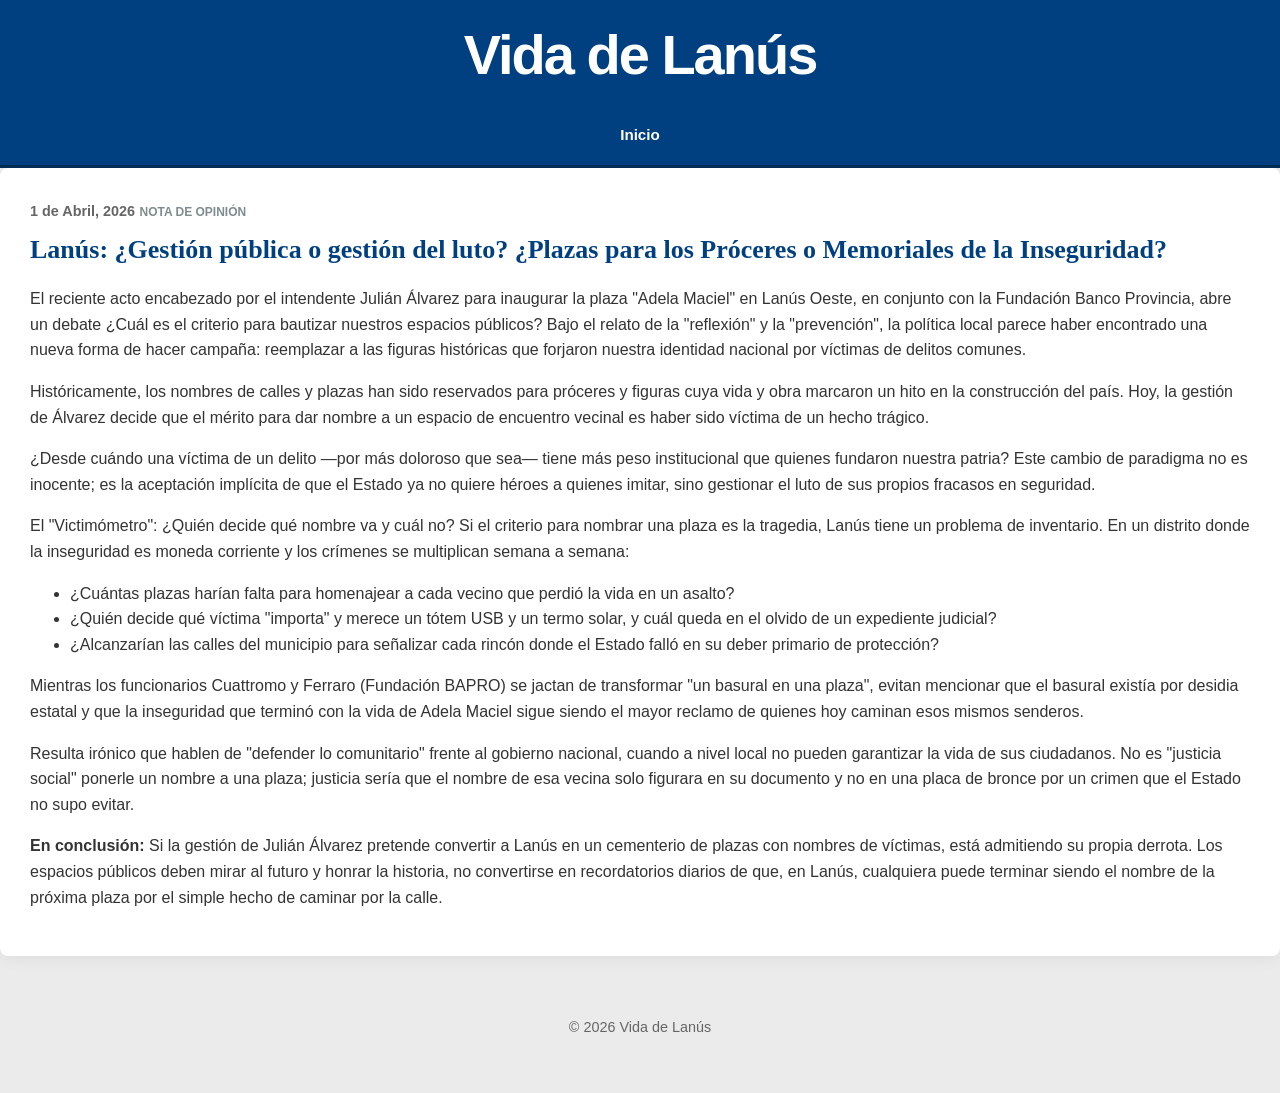
<file: destacadas/gestiondelluto.html>
<!DOCTYPE html>
<html lang="es">
<head>
    <meta charset="UTF-8">
    <meta name="viewport" content="width=device-width, initial-scale=1.0">
    <title>¿Memoriales de la Inseguridad? | Vida de Lanús</title>
    
    <link rel="stylesheet" href="../../../estilo.css">
</head>
<body>

<header>
        <h1>Vida de Lanús</h1>
<nav>
            <a href="/">Inicio</a>
        </nav>
</header>



<article class="noticia" id="opinion-plazas-memoriales-inseguridad">
    <span class="fecha">1 de Abril, 2026</span>
    <span class="categoria" style="color: #7f8c8d; font-weight: bold; font-family: Arial; text-transform: uppercase; font-size: 12px;">NOTA DE OPINIÓN</span>
    
    <h2 style="font-family: 'Georgia', serif; font-size: 26px; line-height: 1.2; margin-top: 10px;">Lanús: ¿Gestión pública o gestión del luto? ¿Plazas para los Próceres o Memoriales de la Inseguridad?</h2>

<p>El reciente acto encabezado por el intendente Julián Álvarez para inaugurar la plaza "Adela Maciel" en Lanús Oeste, en conjunto con la Fundación Banco Provincia, abre un debate ¿Cuál es el criterio para bautizar nuestros espacios públicos? Bajo el relato de la "reflexión" y la "prevención", la política local parece haber encontrado una nueva forma de hacer campaña: reemplazar a las figuras históricas que forjaron nuestra identidad nacional por víctimas de delitos comunes.</p>

<p>Históricamente, los nombres de calles y plazas han sido reservados para próceres y figuras cuya vida y obra marcaron un hito en la construcción del país. Hoy, la gestión de Álvarez decide que el mérito para dar nombre a un espacio de encuentro vecinal es haber sido víctima de un hecho trágico.</p>

<p>¿Desde cuándo una víctima de un delito —por más doloroso que sea— tiene más peso institucional que quienes fundaron nuestra patria? Este cambio de paradigma no es inocente; es la aceptación implícita de que el Estado ya no quiere héroes a quienes imitar, sino gestionar el luto de sus propios fracasos en seguridad.</p>

<p>El "Victimómetro": ¿Quién decide qué nombre va y cuál no? Si el criterio para nombrar una plaza es la tragedia, Lanús tiene un problema de inventario. En un distrito donde la inseguridad es moneda corriente y los crímenes se multiplican semana a semana:</p>

<ul>
    <li>¿Cuántas plazas harían falta para homenajear a cada vecino que perdió la vida en un asalto?</li>
    <li>¿Quién decide qué víctima "importa" y merece un tótem USB y un termo solar, y cuál queda en el olvido de un expediente judicial?</li>
    <li>¿Alcanzarían las calles del municipio para señalizar cada rincón donde el Estado falló en su deber primario de protección?</li>
</ul>

<p>Mientras los funcionarios Cuattromo y Ferraro (Fundación BAPRO) se jactan de transformar "un basural en una plaza", evitan mencionar que el basural existía por desidia estatal y que la inseguridad que terminó con la vida de Adela Maciel sigue siendo el mayor reclamo de quienes hoy caminan esos mismos senderos.</p>

<p>Resulta irónico que hablen de "defender lo comunitario" frente al gobierno nacional, cuando a nivel local no pueden garantizar la vida de sus ciudadanos. No es "justicia social" ponerle un nombre a una plaza; justicia sería que el nombre de esa vecina solo figurara en su documento y no en una placa de bronce por un crimen que el Estado no supo evitar.</p>

<p><strong>En conclusión:</strong> Si la gestión de Julián Álvarez pretende convertir a Lanús en un cementerio de plazas con nombres de víctimas, está admitiendo su propia derrota. Los espacios públicos deben mirar al futuro y honrar la historia, no convertirse en recordatorios diarios de que, en Lanús, cualquiera puede terminar siendo el nombre de la próxima plaza por el simple hecho de caminar por la calle.</p>

</article>

<footer>
        <p>&copy; 2026 Vida de Lanús</p>
    </footer>

</body>
</html>
</file>
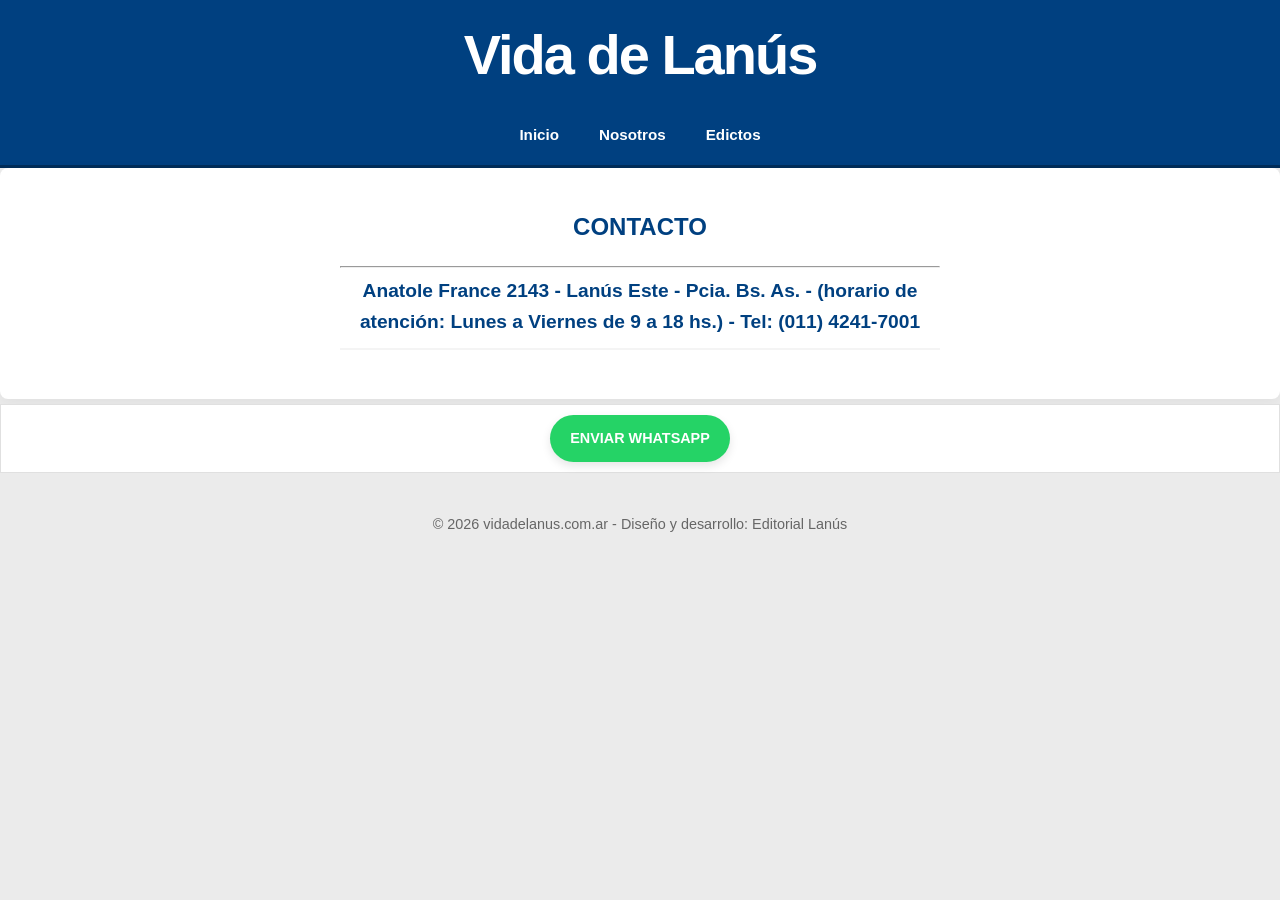
<file: secciones/contacto.html>
<!DOCTYPE html>
<html lang="es">
<head>
    <meta charset="UTF-8">
    <meta name="viewport" content="width=device-width, initial-scale=1.0">
    <title>Vida de Lanús - Noticias Locales</title>
    <link rel="stylesheet" href="estilo.css">
    <link rel="icon" href="favicon.png" type="image/png">
</head>
<body>

    <header>
        <h1>Vida de Lanús</h1>
        <nav>
            <a href="/">Inicio</a>
            <a href="/secciones/nosotros.html">Nosotros</a>
            <a href="/secciones/edictos.html">Edictos</a>
        </nav>
    </header>

    <article class="noticia">
    <div class="seccion-centrada">
        <h2>CONTACTO</h2>
                
        <hr>

        <div class="widget">
            <h3 style="text-align: center;">Anatole France 2143 - Lanús Este - Pcia. Bs. As. - (horario de atención: Lunes a Viernes de 9 a 18 hs.) - Tel: (011) 4241-7001</h3>
            <ul>
                
    </div>
</article>

    <div class="widget" style="text-align: center; background-color: #fff; border: 1px solid #e0e0e0; padding: 10px 35px;">
          
    <a href="https://wa.me/5491132715447?text=Hola%20Vida%20de%20Lanús..." 
       target="_blank" 
       class="btn-whatsapp">
       ENVIAR WHATSAPP
    </a>
</div>


    <footer>
        &copy; 2026 vidadelanus.com.ar - Diseño y desarrollo: Editorial Lanús
    </footer>

</body>
</html>
</file>
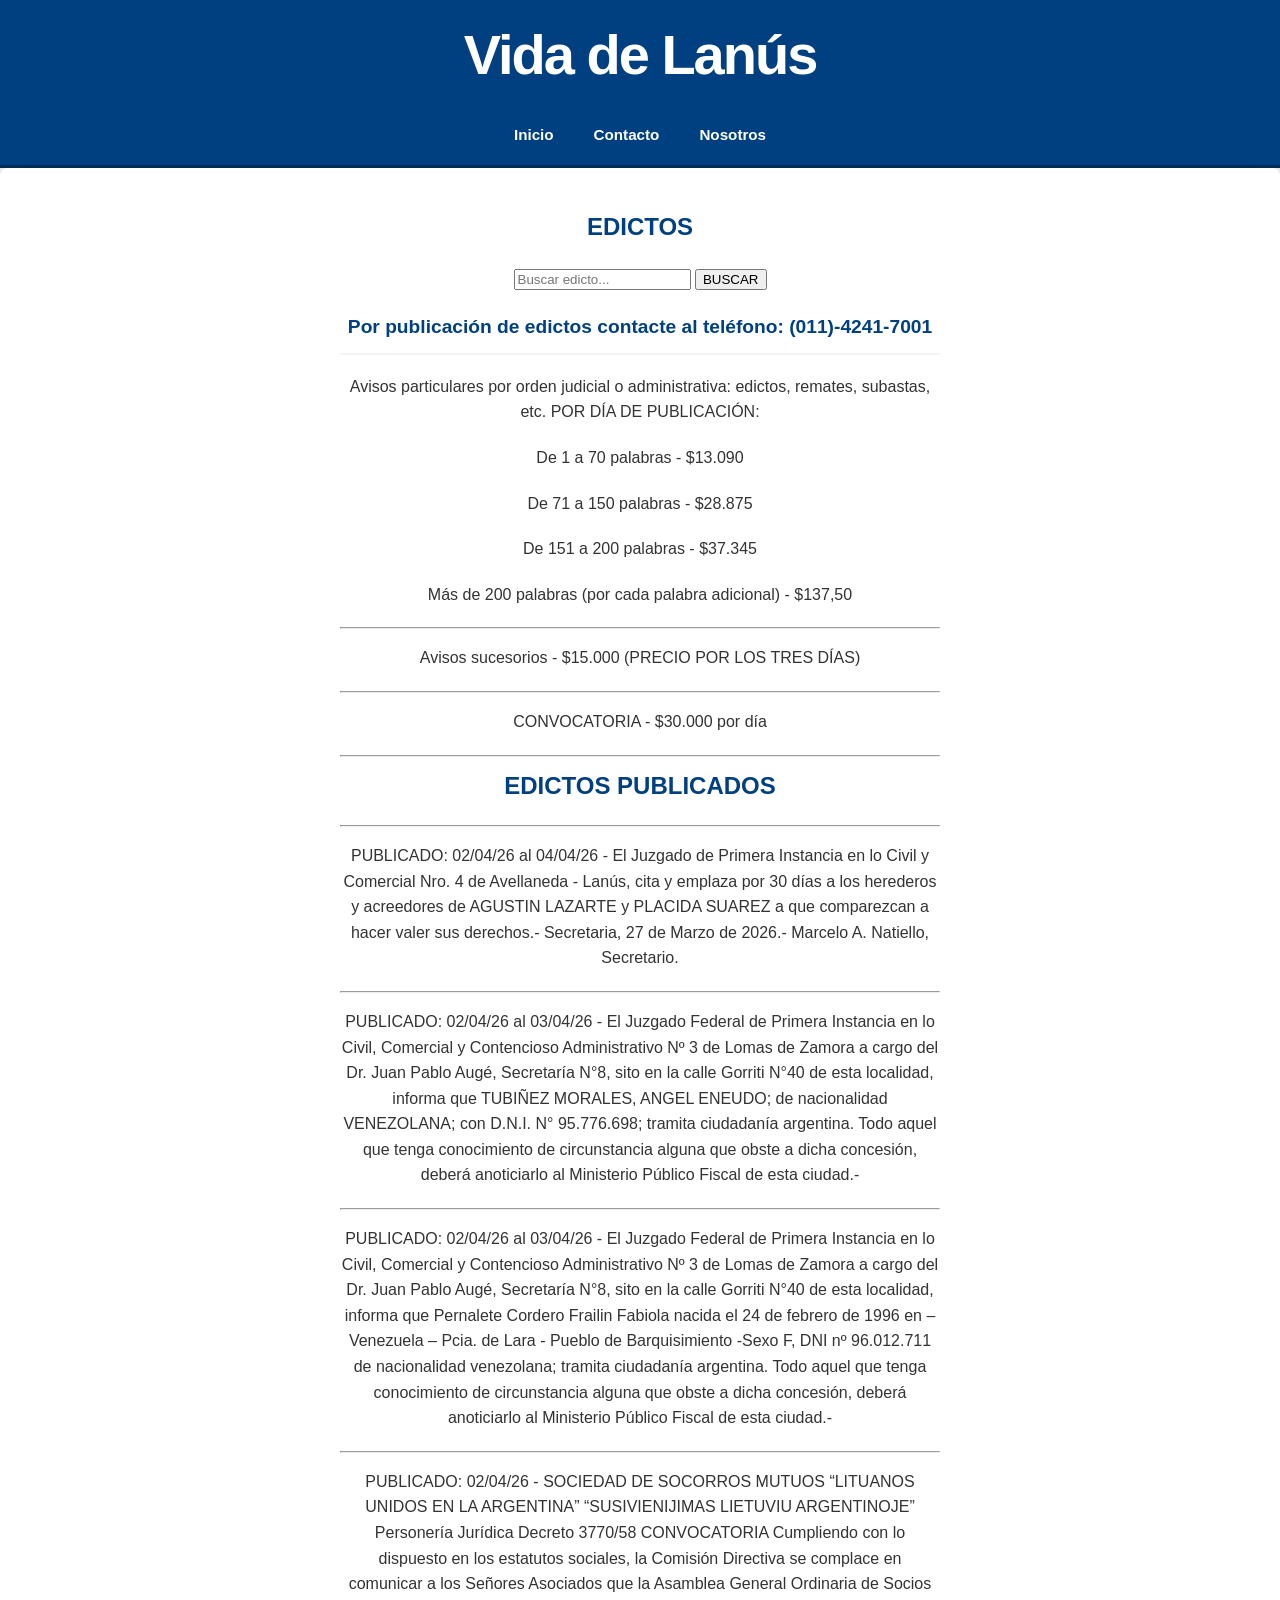
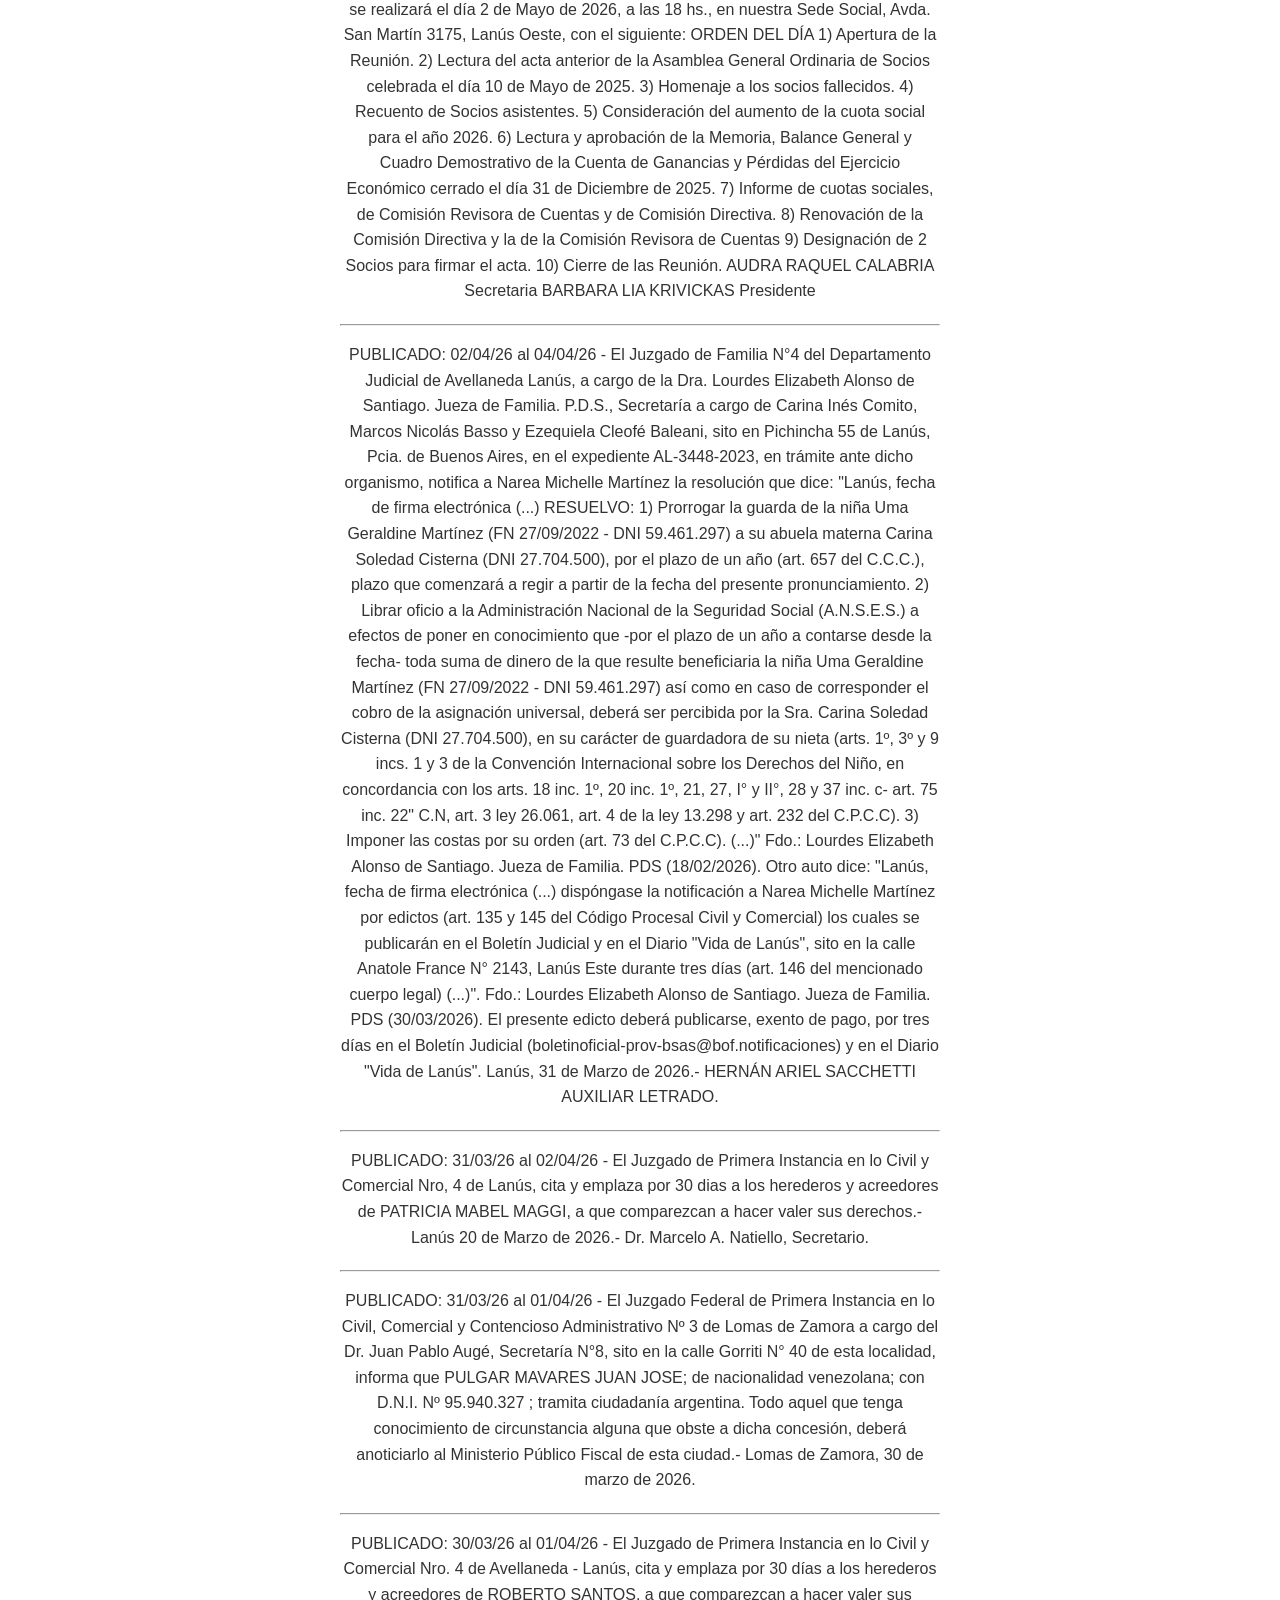
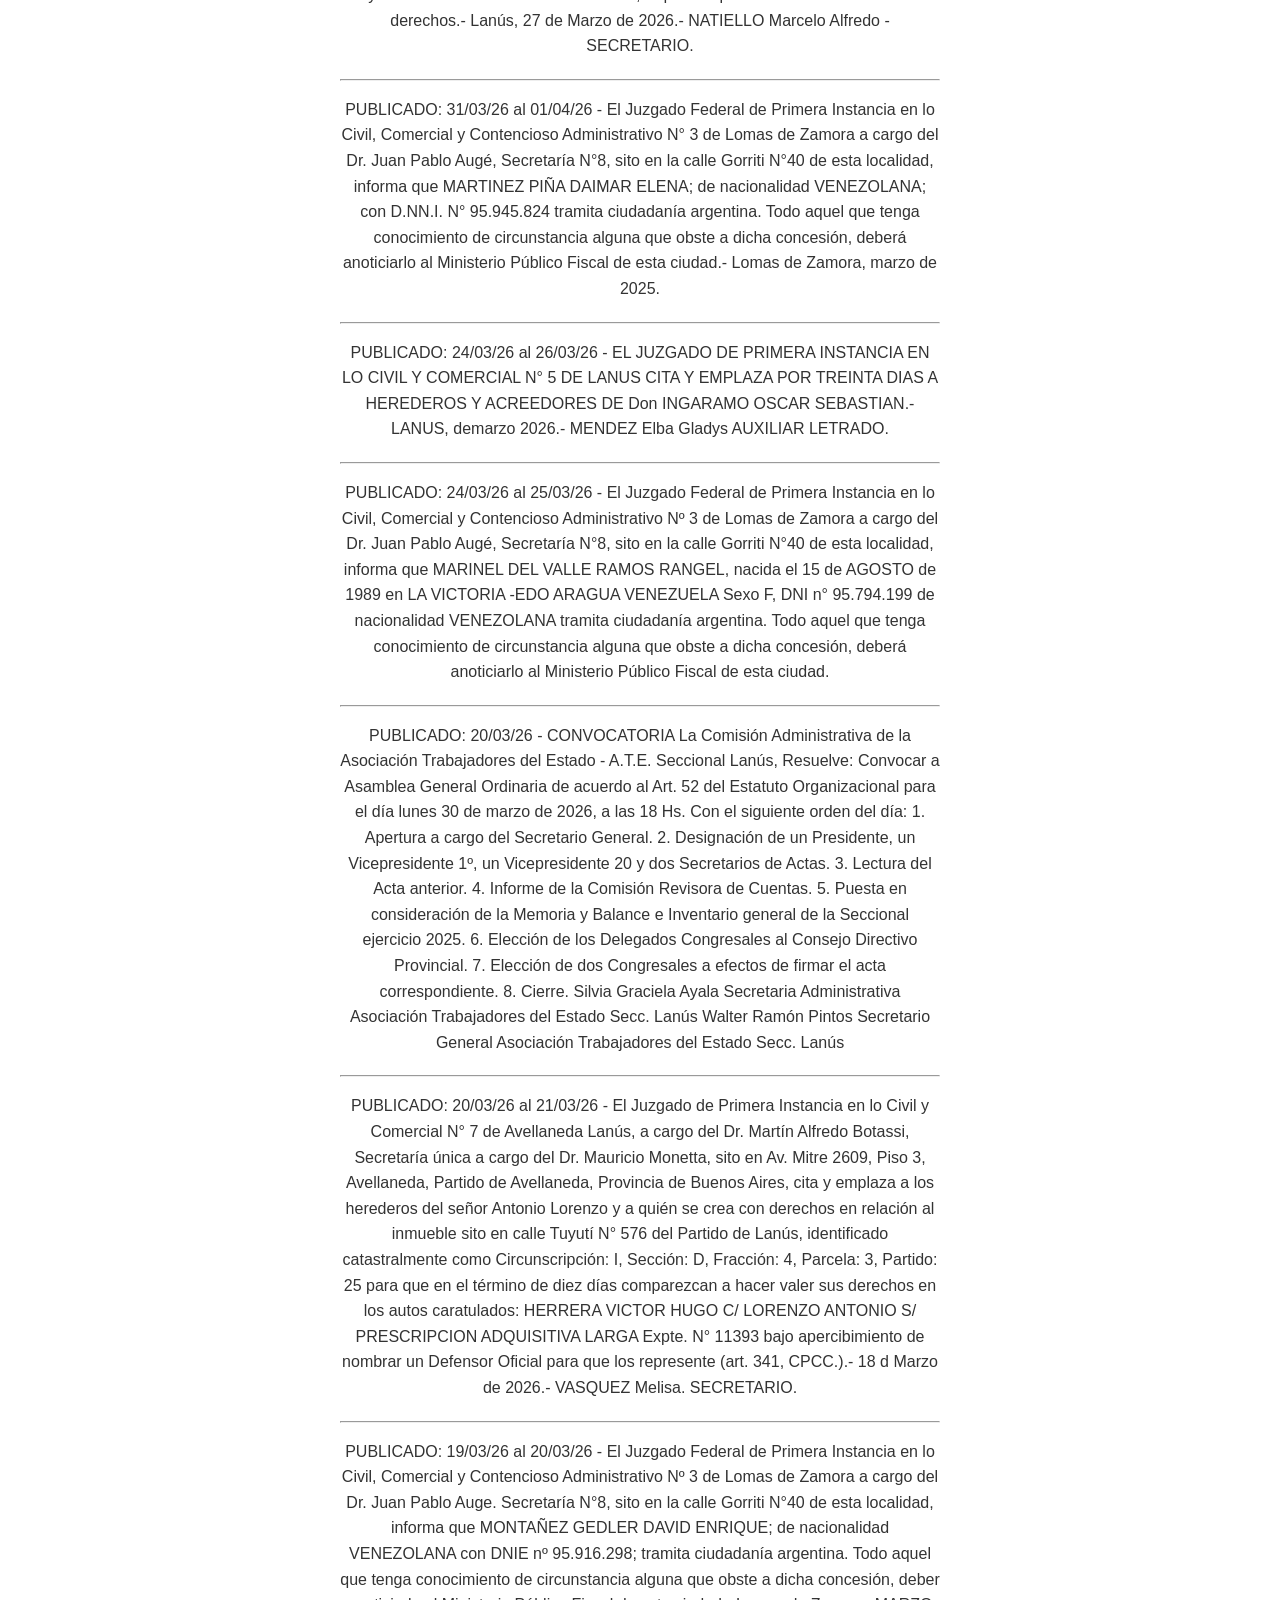
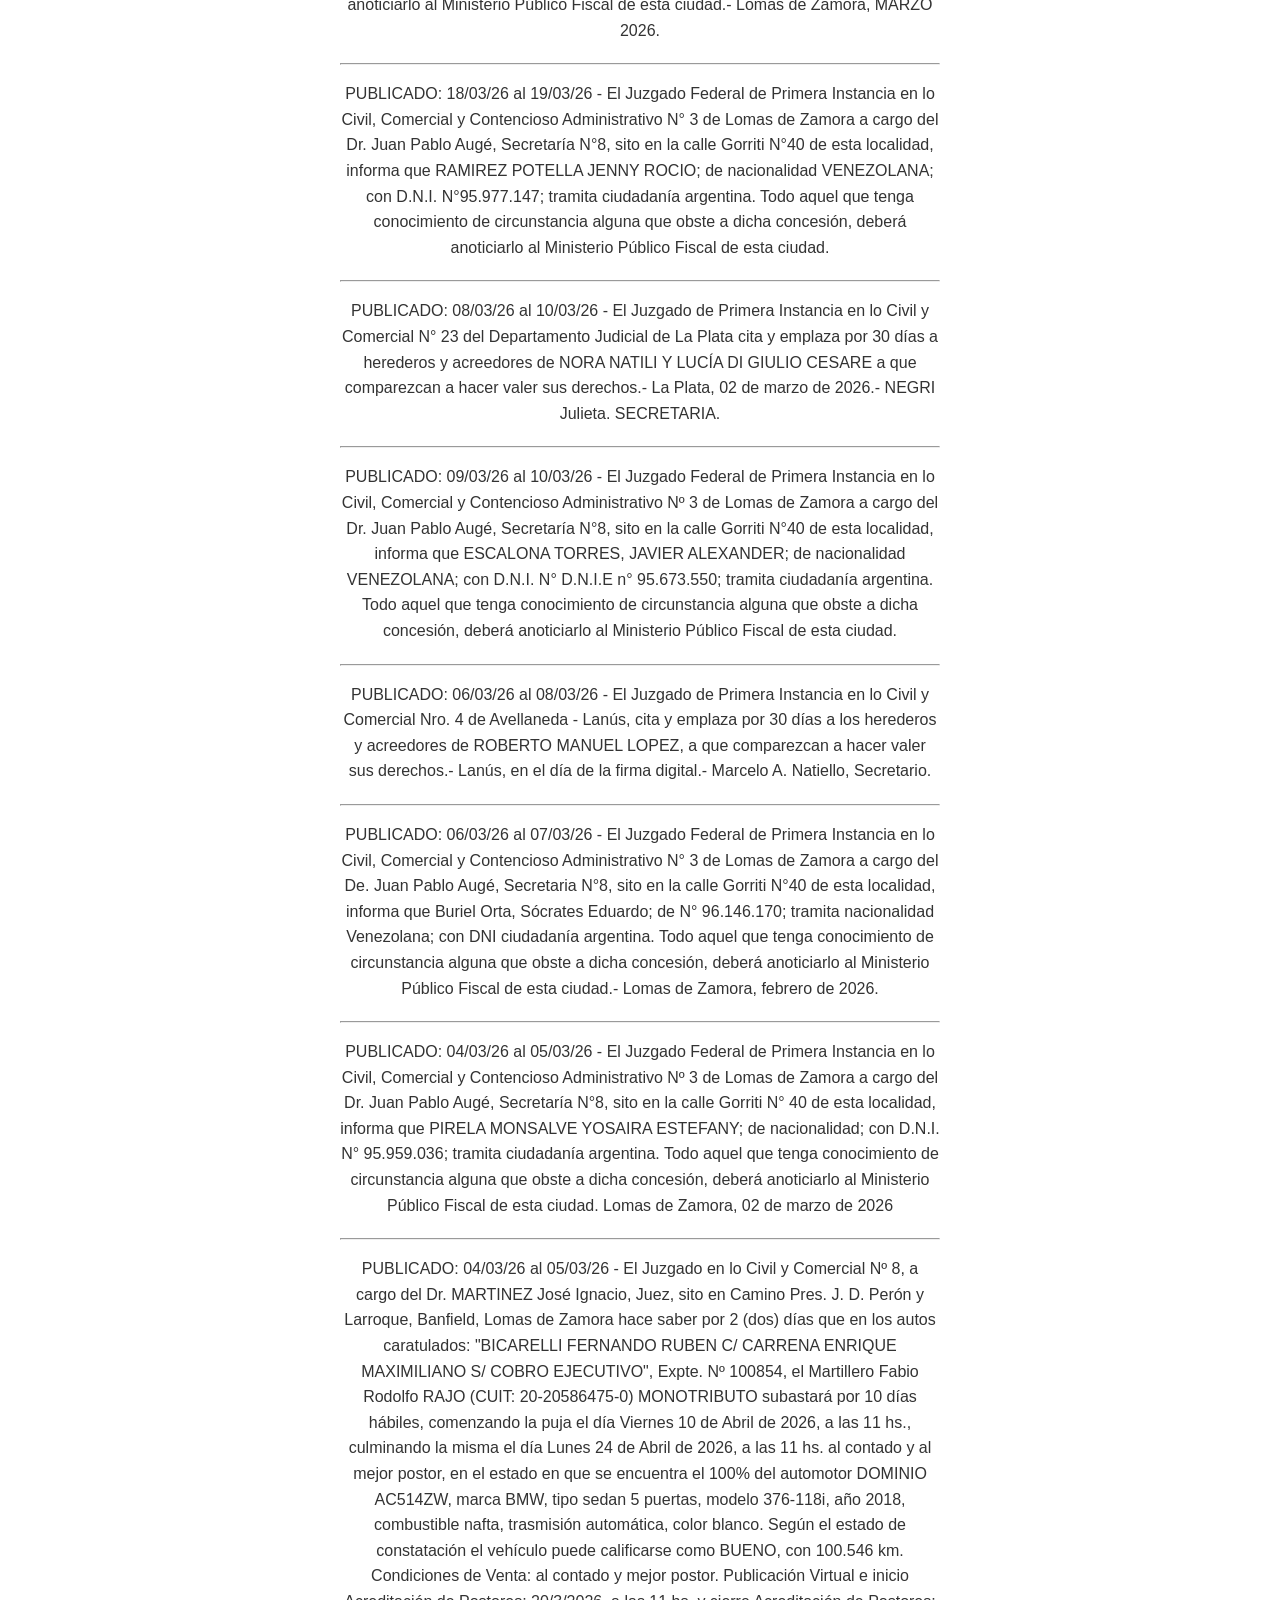
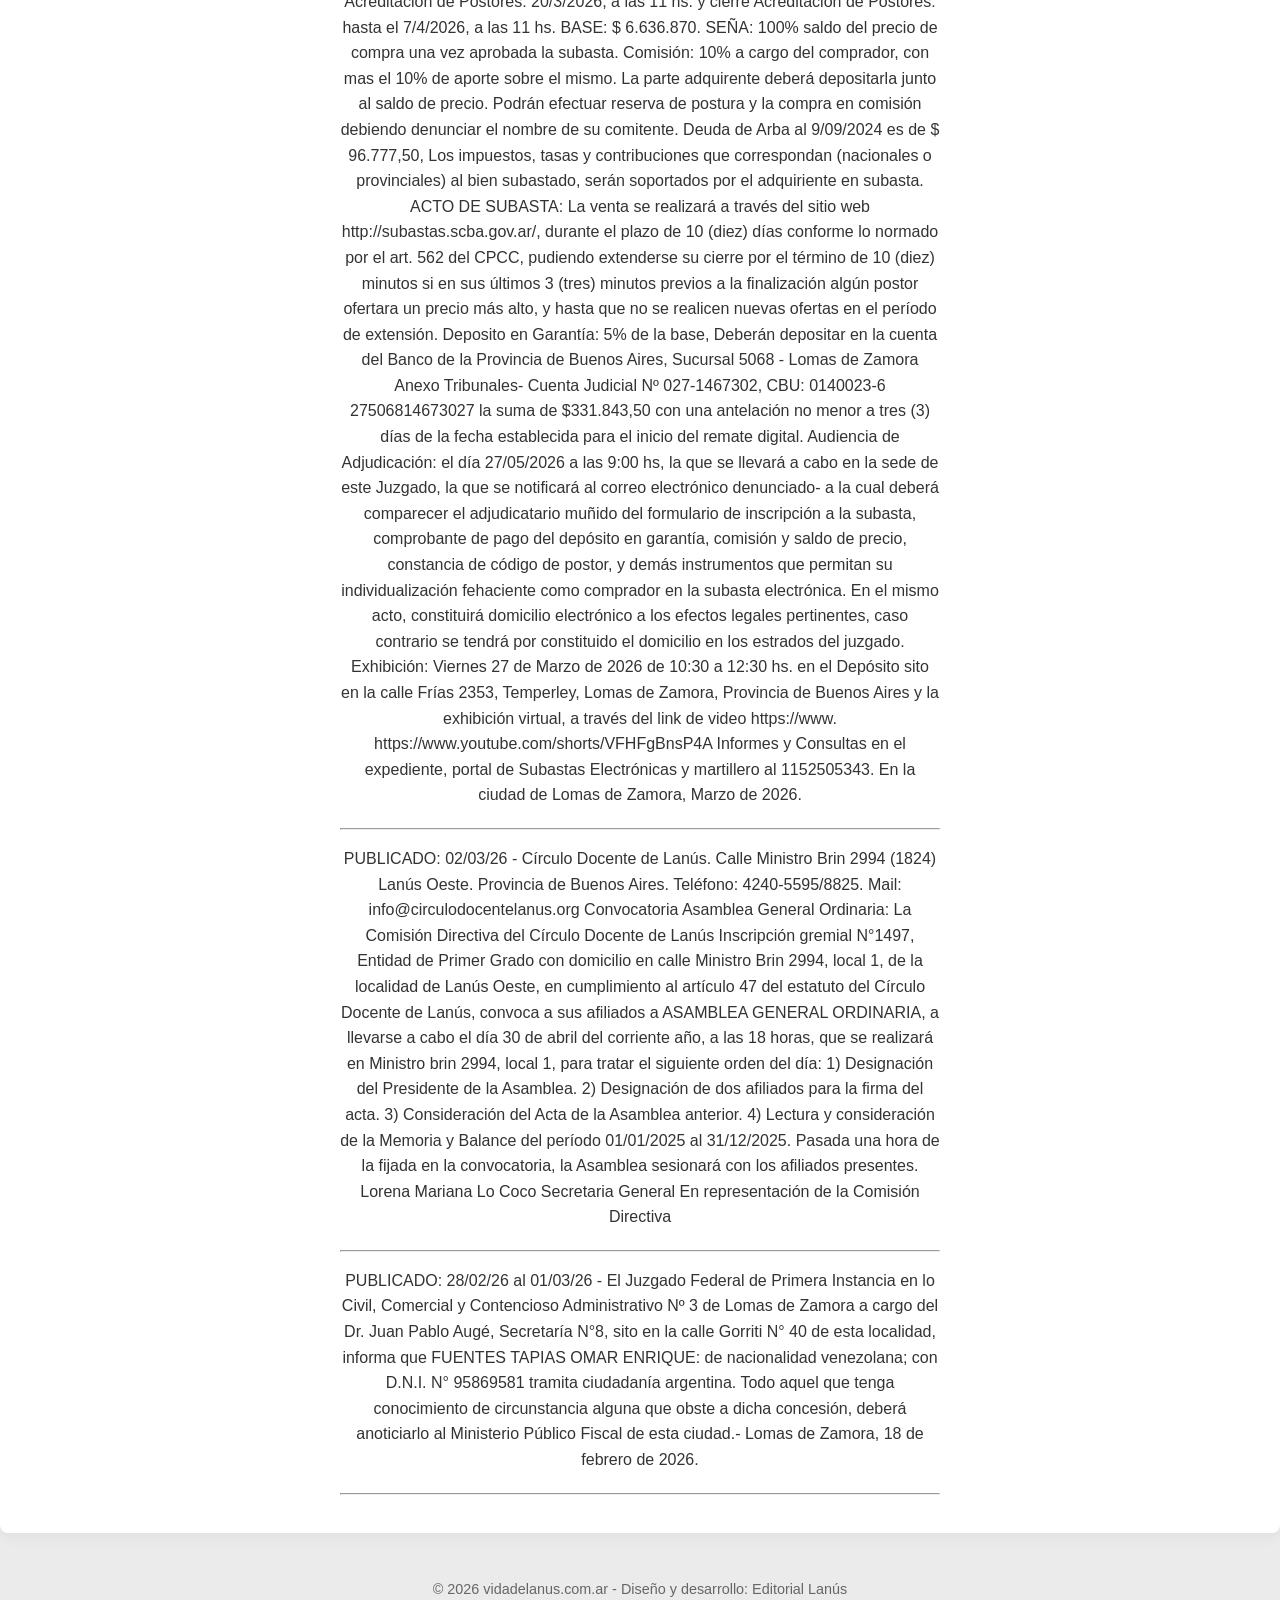
<file: secciones/edictos.html>
<!DOCTYPE html>
<html lang="es">
<head>
    <meta charset="UTF-8">
    <meta name="viewport" content="width=device-width, initial-scale=1.0">
    <title>Vida de Lanús - Noticias Locales</title>
    <link rel="stylesheet" href="estilo.css">
    <link rel="icon" href="favicon.png" type="image/png">
</head>
<body>

    <header>
        <h1>Vida de Lanús</h1>
        <nav>
            <a href="/">Inicio</a>
            <a href="/secciones/contacto.html">Contacto</a>
            <a href="/secciones/nosotros.html">Nosotros</a>
        </nav>
    </header>

    <article class="noticia">
    <div class="seccion-centrada">
        <h2>EDICTOS</h2>

<div class="buscador-edictos" style="text-align: center; margin: 20px 0;">
    <input type="text" id="inputBusqueda" placeholder="Buscar edicto...">
    <button type="button" id="btnBuscar">BUSCAR</button>
    <p id="resultadoBusqueda"></p>
</div>

<div class="widget">
            <h3 style="text-align: center;">Por publicación de edictos contacte al teléfono: (011)-4241-7001</h3>
            <ul>
               
<p>Avisos particulares por orden judicial o administrativa: edictos, remates, subastas, etc. POR DÍA DE PUBLICACIÓN:</p>
<p>De 1 a 70 palabras - $13.090</p>
<p>De 71 a 150 palabras - $28.875</p>
<p>De 151 a 200 palabras - $37.345</p>
<p>Más de 200 palabras (por cada palabra adicional) - $137,50</p>
<hr>
<p>Avisos sucesorios - $15.000 (PRECIO POR LOS TRES DÍAS)</p>
<hr>
<p>CONVOCATORIA - $30.000 por día</p>
<hr>
<h2>EDICTOS PUBLICADOS</h2>

    </div>

<hr>

<p>PUBLICADO: 02/04/26 al 04/04/26 - El Juzgado de Primera Instancia en lo Civil y Comercial Nro. 4 de Avellaneda - Lanús, cita y emplaza por 30 días a los herederos y acreedores de AGUSTIN LAZARTE y PLACIDA SUAREZ a que comparezcan a hacer valer sus derechos.- Secretaria, 27 de Marzo de 2026.- Marcelo A. Natiello, Secretario.</p>

<hr>

<p>PUBLICADO: 02/04/26 al 03/04/26 - El Juzgado Federal de Primera Instancia en lo Civil, Comercial y Contencioso Administrativo Nº 3 de Lomas de Zamora a cargo del Dr. Juan Pablo Augé, Secretaría N°8, sito en la calle Gorriti N°40 de esta localidad, informa que TUBIÑEZ MORALES, ANGEL ENEUDO; de nacionalidad VENEZOLANA; con D.N.I. N° 95.776.698; tramita ciudadanía argentina. Todo aquel que tenga conocimiento de circunstancia alguna que obste a dicha concesión, deberá anoticiarlo al Ministerio Público Fiscal de esta ciudad.-</p>

<hr>

<p>PUBLICADO: 02/04/26 al 03/04/26 - El Juzgado Federal de Primera Instancia en lo Civil, Comercial y Contencioso Administrativo Nº 3 de Lomas de Zamora a cargo del Dr. Juan Pablo Augé, Secretaría N°8, sito en la calle Gorriti N°40 de esta localidad, informa que Pernalete Cordero Frailin Fabiola nacida el 24 de febrero de 1996 en – Venezuela – Pcia. de Lara - Pueblo de Barquisimiento -Sexo F, DNI nº 96.012.711 de nacionalidad venezolana; tramita ciudadanía argentina. Todo aquel que tenga conocimiento de circunstancia alguna que obste a dicha concesión, deberá anoticiarlo al Ministerio Público Fiscal de esta ciudad.-</p>

<hr>

<p>PUBLICADO: 02/04/26 - 
SOCIEDAD DE SOCORROS MUTUOS
“LITUANOS UNIDOS EN LA ARGENTINA”
“SUSIVIENIJIMAS LIETUVIU ARGENTINOJE”
Personería Jurídica Decreto 3770/58
CONVOCATORIA
Cumpliendo con lo dispuesto en los estatutos sociales, la Comisión Directiva se complace en comunicar a
los Señores Asociados que la Asamblea General Ordinaria de Socios se realizará el día 2 de Mayo de
2026, a las 18 hs., en nuestra Sede Social, Avda. San Martín 3175, Lanús Oeste, con el siguiente:
ORDEN DEL DÍA
1) Apertura de la Reunión.
2) Lectura del acta anterior de la Asamblea General Ordinaria de Socios celebrada el día 10 de
Mayo de 2025.
3) Homenaje a los socios fallecidos.
4) Recuento de Socios asistentes.
5) Consideración del aumento de la cuota social para el año 2026.
6) Lectura y aprobación de la Memoria, Balance General y Cuadro Demostrativo de la Cuenta de
Ganancias y Pérdidas del Ejercicio Económico cerrado el día 31 de Diciembre de 2025.
7) Informe de cuotas sociales, de Comisión Revisora de Cuentas y de Comisión Directiva.
8) Renovación de la Comisión Directiva y la de la Comisión Revisora de Cuentas
9) Designación de 2 Socios para firmar el acta.
10) Cierre de las Reunión.
AUDRA RAQUEL CALABRIA
Secretaria
BARBARA LIA KRIVICKAS
Presidente</p>

<hr>

<p>PUBLICADO: 02/04/26 al 04/04/26 - El Juzgado de Familia N°4 del Departamento Judicial de Avellaneda Lanús, a cargo de la Dra. Lourdes Elizabeth Alonso de Santiago. Jueza de Familia. P.D.S., Secretaría a cargo de Carina Inés Comito, Marcos Nicolás Basso y Ezequiela Cleofé Baleani, sito en Pichincha 55 de Lanús, Pcia. de Buenos Aires, en el expediente AL-3448-2023, en trámite ante dicho organismo, notifica a Narea Michelle Martínez la resolución que dice: "Lanús, fecha de firma electrónica (...) RESUELVO: 1) Prorrogar la guarda de la niña Uma Geraldine Martínez (FN 27/09/2022 - DNI 59.461.297) a su abuela materna Carina Soledad Cisterna (DNI 27.704.500), por el plazo de un año (art. 657 del C.C.C.), plazo que comenzará a regir a partir de la fecha del presente pronunciamiento. 2) Librar oficio a la Administración Nacional de la Seguridad Social (A.N.S.E.S.) a efectos de poner en conocimiento que -por el plazo de un año a contarse desde la fecha- toda suma de dinero de la que resulte beneficiaria la niña Uma Geraldine Martínez (FN 27/09/2022 - DNI 59.461.297) así como en caso de corresponder el cobro de la asignación universal, deberá ser percibida por la Sra. Carina Soledad Cisterna (DNI 27.704.500), en su carácter de guardadora de su nieta (arts. 1º, 3º y 9 incs. 1 y 3 de la Convención Internacional sobre los Derechos del Niño, en concordancia con los arts. 18 inc. 1º, 20 inc. 1º, 21, 27, I° y II°, 28 y 37 inc. c- art. 75 inc. 22" C.N, art. 3 ley 26.061, art. 4 de la ley 13.298 y art. 232 del C.P.C.C). 3) Imponer las costas por su orden (art. 73 del C.P.C.C). (...)" Fdo.: Lourdes Elizabeth Alonso de Santiago. Jueza de Familia. PDS (18/02/2026). Otro auto dice: "Lanús, fecha de firma electrónica (...) dispóngase la notificación a Narea Michelle Martínez por edictos (art. 135 y 145 del Código Procesal Civil y Comercial) los cuales se publicarán en el Boletín Judicial y en el Diario "Vida de Lanús", sito en la calle Anatole France N° 2143, Lanús Este durante tres días (art. 146 del mencionado cuerpo legal) (...)". Fdo.: Lourdes Elizabeth Alonso de Santiago. Jueza de Familia. PDS (30/03/2026). El presente edicto deberá publicarse, exento de pago, por tres días en el Boletín Judicial (boletinoficial-prov-bsas@bof.notificaciones) y en el Diario "Vida de Lanús". Lanús, 31 de Marzo de 2026.- HERNÁN ARIEL SACCHETTI AUXILIAR LETRADO.</p>

<hr>

<p>PUBLICADO: 31/03/26 al 02/04/26 - El Juzgado de Primera Instancia en lo Civil y Comercial Nro, 4 de Lanús, cita y emplaza por 30 dias a los herederos y acreedores de PATRICIA MABEL MAGGI, a que comparezcan a hacer valer sus derechos.- Lanús 20 de Marzo de 2026.- Dr. Marcelo A. Natiello, Secretario.</p>

<hr>

<p>PUBLICADO: 31/03/26 al 01/04/26 - El Juzgado Federal de Primera Instancia en lo Civil, Comercial y Contencioso Administrativo Nº 3 de Lomas de Zamora a cargo del Dr. Juan Pablo Augé, Secretaría N°8, sito en la calle Gorriti N° 40 de esta localidad, informa que PULGAR MAVARES JUAN JOSE; de nacionalidad venezolana; con D.N.I. Nº 95.940.327 ; tramita ciudadanía argentina. Todo aquel que tenga conocimiento de circunstancia alguna que obste a dicha concesión, deberá anoticiarlo al Ministerio Público Fiscal de esta ciudad.- Lomas de Zamora, 30 de marzo de 2026.</p>

<hr>

<p>PUBLICADO: 30/03/26 al 01/04/26 - El Juzgado de Primera Instancia en lo Civil y Comercial Nro. 4 de Avellaneda - Lanús, cita y emplaza por 30 días a los herederos y acreedores de ROBERTO SANTOS, a que comparezcan a hacer valer sus derechos.- Lanús, 27 de Marzo de 2026.- NATIELLO Marcelo Alfredo - SECRETARIO.</p>

<hr>

<p>PUBLICADO: 31/03/26 al 01/04/26 - El Juzgado Federal de Primera Instancia en lo Civil, Comercial y Contencioso Administrativo N° 3 de Lomas de Zamora a cargo del Dr. Juan Pablo Augé, Secretaría N°8, sito en la calle Gorriti N°40 de esta localidad, informa que MARTINEZ PIÑA DAIMAR ELENA; de nacionalidad VENEZOLANA; con D.NΝ.Ι. Ν° 95.945.824 tramita ciudadanía argentina. Todo aquel que tenga conocimiento de circunstancia alguna que obste a dicha concesión, deberá anoticiarlo al Ministerio Público Fiscal de esta ciudad.- Lomas de Zamora, marzo de 2025.</p>

<hr>

<p>PUBLICADO: 24/03/26 al 26/03/26 - EL JUZGADO DE PRIMERA INSTANCIA EN LO CIVIL Y COMERCIAL N° 5 DE LANUS CITA Y EMPLAZA POR TREINTA DIAS A HEREDEROS Y ACREEDORES DE Don INGARAMO OSCAR SEBASTIAN.- LANUS, demarzo 2026.- MENDEZ Elba Gladys AUXILIAR LETRADO.</p>

<hr>

<p>PUBLICADO: 24/03/26 al 25/03/26 - El Juzgado Federal de Primera Instancia en lo Civil, Comercial y Contencioso Administrativo Nº 3 de Lomas de Zamora a cargo del Dr. Juan Pablo Augé, Secretaría N°8, sito en la calle Gorriti N°40 de esta localidad, informa que MARINEL DEL VALLE RAMOS RANGEL, nacida el 15 de AGOSTO de 1989 en LA VICTORIA -EDO ARAGUA VENEZUELA Sexo F, DNI n° 95.794.199 de nacionalidad VENEZOLANA tramita ciudadanía argentina. Todo aquel que tenga conocimiento de circunstancia alguna que obste a dicha concesión, deberá anoticiarlo al Ministerio Público Fiscal de esta ciudad.</p>

<hr>

<p>PUBLICADO: 20/03/26 - CONVOCATORIA
La Comisión Administrativa de la Asociación Trabajadores del Estado - A.T.E. Seccional Lanús, Resuelve:
Convocar a Asamblea General Ordinaria de acuerdo al Art. 52 del Estatuto Organizacional para el día lunes 30 de marzo de 2026, a las 18 Hs. Con el siguiente orden del día:
1. Apertura a cargo del Secretario General.
2. Designación de un Presidente, un Vicepresidente 1º, un Vicepresidente 20 y dos Secretarios de Actas.
3. Lectura del Acta anterior.
4. Informe de la Comisión Revisora de Cuentas.
5. Puesta en consideración de la Memoria y Balance e Inventario general de la Seccional ejercicio 2025.
6. Elección de los Delegados Congresales al Consejo Directivo Provincial.
7. Elección de dos Congresales a efectos de firmar el acta correspondiente.
8. Cierre.
Silvia Graciela Ayala
Secretaria Administrativa Asociación Trabajadores del Estado Secc. Lanús
Walter Ramón Pintos
Secretario General Asociación Trabajadores del Estado Secc. Lanús</p>

<hr>

<p>PUBLICADO: 20/03/26 al 21/03/26 - El Juzgado de Primera Instancia en lo Civil y Comercial N° 7 de Avellaneda Lanús, a cargo del Dr. Martín Alfredo Botassi, Secretaría única a cargo del Dr. Mauricio Monetta, sito en Av. Mitre 2609, Piso 3, Avellaneda, Partido de Avellaneda, Provincia de Buenos Aires, cita y emplaza a los herederos del señor Antonio Lorenzo y a quién se crea con derechos en relación al inmueble sito en calle Tuyutí N° 576 del Partido de Lanús, identificado catastralmente como Circunscripción: I, Sección: D, Fracción: 4, Parcela: 3, Partido: 25 para que en el término de diez días comparezcan a hacer valer sus derechos en los autos caratulados: HERRERA VICTOR HUGO C/ LORENZO ANTONIO S/ PRESCRIPCION ADQUISITIVA LARGA Expte. N° 11393 bajo apercibimiento de nombrar un Defensor Oficial para que los represente (art. 341, CPCC.).- 18 d Marzo de 2026.- VASQUEZ Melisa. SECRETARIO.</p>

<hr>

<p>PUBLICADO: 19/03/26 al 20/03/26 - El Juzgado Federal de Primera Instancia en lo Civil, Comercial y Contencioso Administrativo Nº 3 de Lomas de Zamora a cargo del Dr. Juan Pablo Auge. Secretaría N°8, sito en la calle Gorriti N°40 de esta localidad, informa que MONTAÑEZ GEDLER DAVID ENRIQUE; de nacionalidad VENEZOLANA con DNIE nº 95.916.298; tramita ciudadanía argentina. Todo aquel que tenga conocimiento de circunstancia alguna que obste a dicha concesión, deber anoticiarlo al Ministerio Público Fiscal de esta ciudad.- Lomas de Zamora, MARZO 2026.</p>

<hr>

<p>PUBLICADO: 18/03/26 al 19/03/26 - El Juzgado Federal de Primera Instancia en lo Civil, Comercial y Contencioso Administrativo N° 3 de Lomas de Zamora a cargo del Dr. Juan Pablo Augé, Secretaría N°8, sito en la calle Gorriti N°40 de esta localidad, informa que RAMIREZ POTELLA JENNY ROCIO; de nacionalidad VENEZOLANA; con D.N.I. Ν°95.977.147; tramita ciudadanía argentina. Todo aquel que tenga conocimiento de circunstancia alguna que obste a dicha concesión, deberá anoticiarlo al Ministerio Público Fiscal de esta ciudad.</p>

<hr>

<p>PUBLICADO: 08/03/26 al 10/03/26 - El Juzgado de Primera Instancia en lo Civil y Comercial N° 23 del Departamento Judicial de La Plata cita y emplaza por 30 días a herederos y acreedores de NORA NATILI Y LUCÍA DI GIULIO CESARE a que comparezcan a hacer valer sus derechos.- La Plata, 02 de marzo de 2026.- NEGRI Julieta. SECRETARIA.</p>

<hr>

<p>PUBLICADO: 09/03/26 al 10/03/26 - El Juzgado Federal de Primera Instancia en lo Civil, Comercial y Contencioso Administrativo Nº 3 de Lomas de Zamora a cargo del Dr. Juan Pablo Augé, Secretaría N°8, sito en la calle Gorriti N°40 de esta localidad, informa que ESCALONA TORRES, JAVIER ALEXANDER; de nacionalidad VENEZOLANA; con D.N.I. N° D.N.I.E n° 95.673.550; tramita ciudadanía argentina. Todo aquel que tenga conocimiento de circunstancia alguna que obste a dicha concesión, deberá anoticiarlo al Ministerio Público Fiscal de esta ciudad.</p>

<hr>

<p>PUBLICADO: 06/03/26 al 08/03/26 - El Juzgado de Primera Instancia en lo Civil y Comercial Nro. 4 de Avellaneda - Lanús, cita y emplaza por 30 días a los herederos y acreedores de ROBERTO MANUEL LOPEZ, a que comparezcan a hacer valer sus derechos.- Lanús, en el día de la firma digital.- Marcelo A. Natiello, Secretario.</p>

<hr>

<p>PUBLICADO: 06/03/26 al 07/03/26 - El Juzgado Federal de Primera Instancia en lo Civil, Comercial y Contencioso Administrativo N° 3 de Lomas de Zamora a cargo del De. Juan Pablo Augé, Secretaria N°8, sito en la calle Gorriti N°40 de esta localidad, informa que Buriel Orta, Sócrates Eduardo; de N° 96.146.170; tramita nacionalidad Venezolana; con DNI ciudadanía argentina. Todo aquel que tenga conocimiento de circunstancia alguna que obste a dicha concesión, deberá anoticiarlo al Ministerio Público Fiscal de esta ciudad.- Lomas de Zamora, febrero de 2026.</p>

<hr>

<p>PUBLICADO: 04/03/26 al 05/03/26 - El Juzgado Federal de Primera Instancia en lo Civil, Comercial y Contencioso Administrativo Nº 3 de Lomas de Zamora a cargo del Dr. Juan Pablo Augé, Secretaría N°8, sito en la calle Gorriti N° 40 de esta localidad, informa que PIRELA MONSALVE YOSAIRA ESTEFANY; de nacionalidad; con D.N.Ι. Ν° 95.959.036; tramita ciudadanía argentina. Todo aquel que tenga conocimiento de circunstancia alguna que obste a dicha concesión, deberá anoticiarlo al Ministerio Público Fiscal de esta ciudad.
Lomas de Zamora, 02 de marzo de 2026</p>

<hr>

<p>PUBLICADO: 04/03/26 al 05/03/26 - El Juzgado en lo Civil y Comercial Nº 8, a cargo del Dr. MARTINEZ José Ignacio, Juez,  sito en Camino Pres. J. D. Perón y Larroque, Banfield, Lomas de Zamora hace saber por 2 (dos) días que en los autos caratulados: "BICARELLI FERNANDO RUBEN C/ CARRENA ENRIQUE MAXIMILIANO S/ COBRO EJECUTIVO", Expte. Nº 100854, el Martillero Fabio Rodolfo RAJO (CUIT: 20-20586475-0) MONOTRIBUTO subastará por 10 días hábiles, comenzando la puja el día Viernes 10 de Abril de 2026, a las 11 hs., culminando la misma el día Lunes 24 de Abril de 2026, a las 11 hs. al contado y al mejor postor, en el estado en que se encuentra el 100% del automotor DOMINIO AC514ZW, marca BMW, tipo sedan 5 puertas, modelo 376-118i, año 2018, combustible nafta, trasmisión automática, color blanco. Según el estado de constatación el vehículo puede calificarse como BUENO, con 100.546 km. Condiciones de Venta: al contado y mejor postor. Publicación Virtual e inicio Acreditación de Postores: 20/3/2026, a las 11 hs. y cierre Acreditación de Postores: hasta el 7/4/2026, a las 11 hs. BASE: $ 6.636.870.  SEÑA: 100% saldo del precio de compra una vez aprobada la subasta. Comisión: 10% a cargo del comprador, con mas el 10% de aporte sobre el mismo. La parte adquirente deberá depositarla junto al saldo de precio.  Podrán efectuar reserva de postura y la compra en comisión debiendo denunciar el nombre de su comitente. Deuda de Arba al 9/09/2024 es de $ 96.777,50, Los impuestos, tasas y contribuciones que correspondan (nacionales o provinciales) al bien subastado, serán soportados por el adquiriente en subasta. ACTO DE SUBASTA: La venta se realizará a través del sitio web http://subastas.scba.gov.ar/,  durante el plazo de 10 (diez) días conforme lo normado por el art. 562 del CPCC, pudiendo extenderse su cierre por el término de 10 (diez) minutos si en sus últimos 3 (tres) minutos previos a la finalización algún postor ofertara un precio más alto, y hasta que no se realicen nuevas ofertas en el período de extensión. Deposito en Garantía: 5% de la base, Deberán depositar en la cuenta del Banco de la Provincia de Buenos Aires, Sucursal 5068 - Lomas de Zamora Anexo Tribunales- Cuenta Judicial Nº 027-1467302, CBU: 0140023-6  27506814673027 la suma de $331.843,50 con una antelación no menor a tres (3) días de la fecha establecida para el inicio del remate digital. Audiencia de Adjudicación: el día 27/05/2026 a las 9:00 hs, la que se llevará a cabo en la sede de este Juzgado, la que se notificará al correo electrónico denunciado- a la cual deberá comparecer el adjudicatario muñido del formulario de inscripción a la subasta, comprobante de pago del depósito en garantía, comisión y saldo de precio, constancia de código de postor, y demás instrumentos que permitan su individualización fehaciente como comprador en la subasta electrónica. En el mismo acto, constituirá domicilio electrónico a los efectos legales pertinentes, caso contrario se tendrá por constituido el domicilio en los estrados del juzgado. Exhibición: Viernes 27 de Marzo de 2026 de 10:30 a 12:30 hs. en el Depósito sito en la calle Frías 2353, Temperley, Lomas de Zamora, Provincia de Buenos Aires y la exhibición virtual, a través del link de video https://www. https://www.youtube.com/shorts/VFHFgBnsP4A Informes y Consultas en el expediente, portal de Subastas Electrónicas y martillero al 1152505343. En la ciudad de Lomas de Zamora, Marzo  de 2026.</p>

<hr>

<p>PUBLICADO: 02/03/26 - Círculo Docente de Lanús. Calle Ministro Brin 2994 (1824) Lanús Oeste. Provincia de Buenos Aires. Teléfono: 4240-5595/8825. Mail: info@circulodocentelanus.org
Convocatoria Asamblea General Ordinaria:
La Comisión Directiva del Círculo Docente de Lanús Inscripción gremial N°1497, Entidad de Primer Grado con domicilio en calle Ministro Brin 2994, local 1, de la localidad de Lanús Oeste, en cumplimiento al artículo 47 del estatuto del Círculo Docente de Lanús, convoca a sus afiliados a ASAMBLEA GENERAL ORDINARIA, a llevarse a cabo el día 30 de abril del corriente año, a las 18 horas, que se realizará en Ministro brin 2994, local 1, para tratar el siguiente orden del día:
1) Designación del Presidente de la Asamblea.
2) Designación de dos afiliados para la firma del acta.
3) Consideración del Acta de la Asamblea anterior.
4) Lectura y consideración de la Memoria y Balance del período 01/01/2025 al 31/12/2025.
Pasada una hora de la fijada en la convocatoria, la Asamblea sesionará con los afiliados presentes.
Lorena Mariana Lo Coco
Secretaria General
En representación de la Comisión Directiva

<hr>

<p>PUBLICADO: 28/02/26 al 01/03/26 - El Juzgado Federal de Primera Instancia en lo Civil, Comercial y Contencioso Administrativo Nº 3 de Lomas de Zamora a cargo del Dr. Juan Pablo Augé, Secretaría N°8, sito en la calle Gorriti N° 40 de esta localidad, informa que FUENTES TAPIAS OMAR ENRIQUE: de nacionalidad venezolana; con D.N.I. N° 95869581 tramita ciudadanía argentina. Todo aquel que tenga conocimiento de circunstancia alguna que obste a dicha concesión, deberá anoticiarlo al Ministerio Público Fiscal de esta ciudad.- Lomas de Zamora, 18 de febrero de 2026.</p>
                
<hr>

        
</article>

    <footer>
        &copy; 2026 vidadelanus.com.ar  - Diseño y desarrollo: Editorial Lanús
    </footer>

<script src="buscador.js"></script>

</body>
</html>
</file>
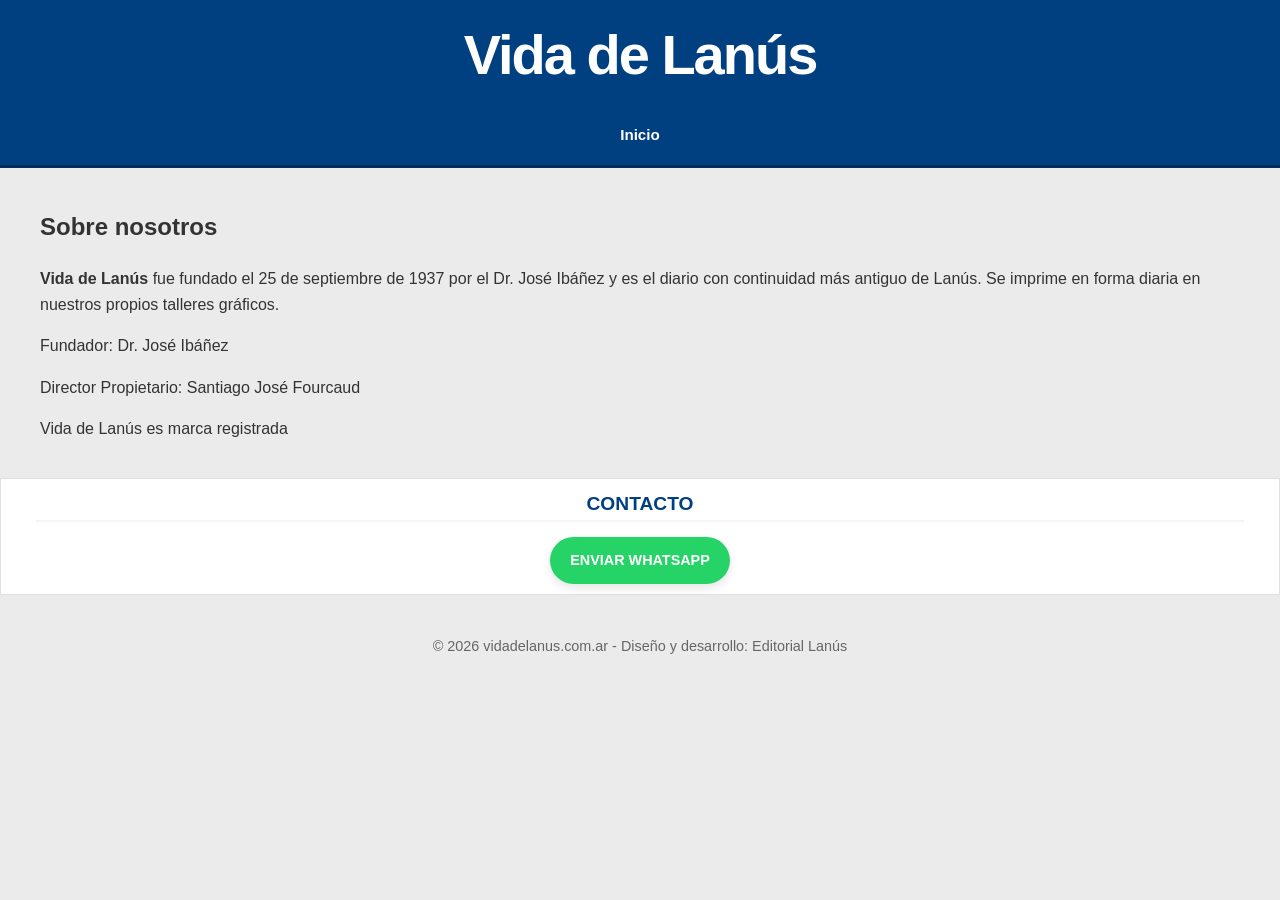
<file: secciones/guia.html>
<!DOCTYPE html>
<html lang="es">
<head>
    <meta charset="UTF-8">
    <meta name="viewport" content="width=device-width, initial-scale=1.0">
    <title>Vida de Lanús - Noticias Locales</title>
    <link rel="stylesheet" href="estilo.css">
    <link rel="icon" href="favicon.png" type="image/png">
</head>
<body>

    <header>
        <h1>Vida de Lanús</h1>
        <nav>
            <a href="/">Inicio</a>
        </nav>
    </header>

    <div class="container">
        <article class="contenido-fijo">
            <h2>Sobre nosotros</h2>
            <p><strong>Vida de Lanús</strong> fue fundado el 25 de septiembre de 1937 por el Dr. José Ibáñez y es el diario con continuidad más antiguo de Lanús. Se imprime en forma diaria en nuestros propios talleres gráficos.</p>
<p>Fundador: Dr. José Ibáñez</p>
<p>Director Propietario: Santiago José Fourcaud</p>
<p>Vida de Lanús es marca registrada</p>
                       
        </article>
    </div>

<div class="widget" style="text-align: center; background-color: #fff; border: 1px solid #e0e0e0; padding: 10px 35px;">
    <h3 style="color: #004080; margin: 0 0 15px 0; padding: 0;">CONTACTO</h3>
    
      
    <a href="https://wa.me/5491132715447?text=Hola%20Vida%20de%20Lanús..." 
       target="_blank" 
       class="btn-whatsapp">
       ENVIAR WHATSAPP
    </a>
</div>

    <footer>
        &copy; 2026 vidadelanus.com.ar - Diseño y desarrollo: Editorial Lanús
    </footer>

</body>
</html>
</file>
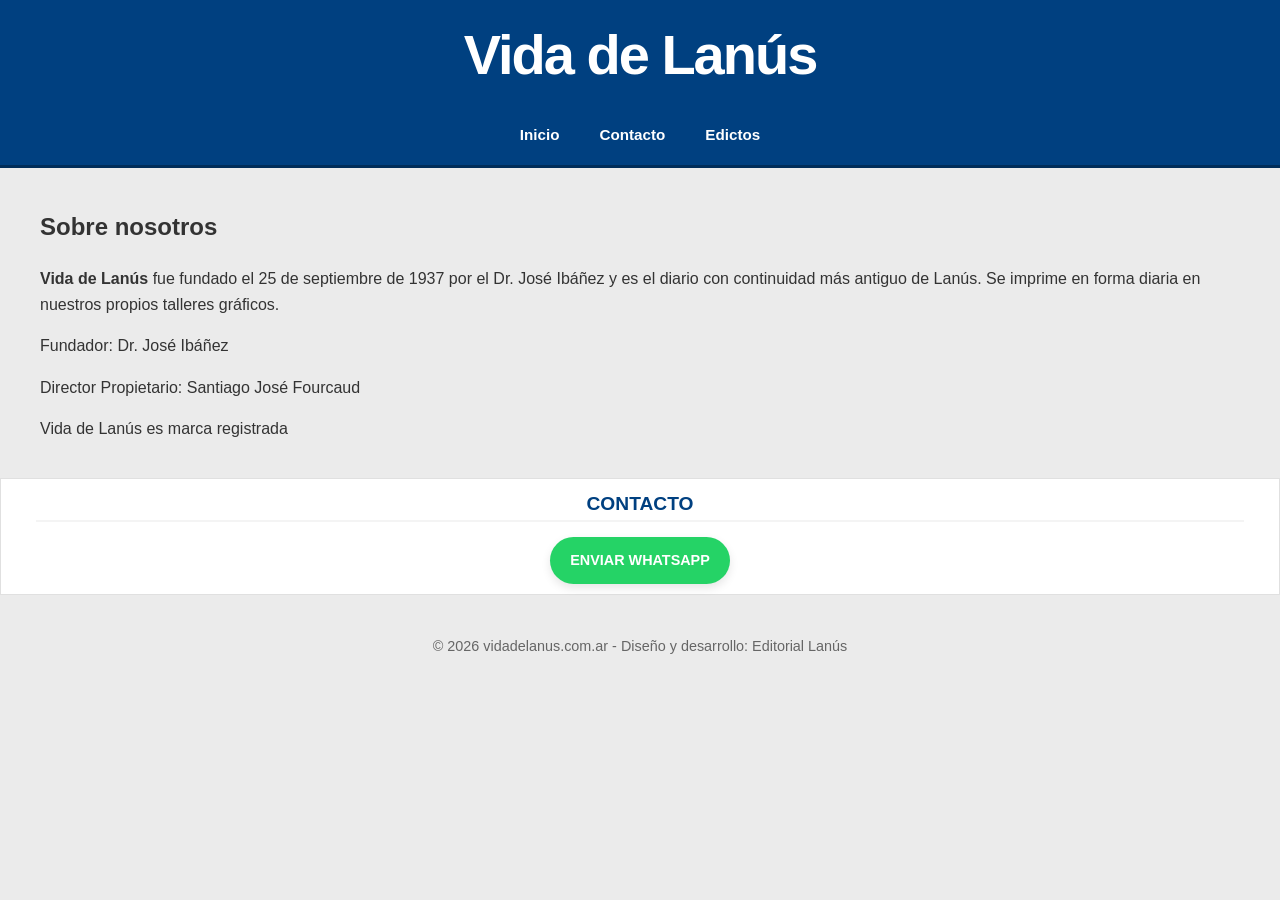
<file: secciones/nosotros.html>
<!DOCTYPE html>
<html lang="es">
<head>
    <meta charset="UTF-8">
    <meta name="viewport" content="width=device-width, initial-scale=1.0">
    <title>Vida de Lanús - Noticias Locales</title>
    <link rel="stylesheet" href="estilo.css">
    <link rel="icon" href="favicon.png" type="image/png">
</head>
<body>

    <header>
        <h1>Vida de Lanús</h1>
        <nav>
            <a href="/">Inicio</a>
            <a href="/secciones/contacto.html">Contacto</a>
            <a href="/secciones/edictos.html">Edictos</a>
        </nav>
    </header>

    <div class="container">
        <article class="contenido-fijo">
            <h2>Sobre nosotros</h2>
            <p><strong>Vida de Lanús</strong> fue fundado el 25 de septiembre de 1937 por el Dr. José Ibáñez y es el diario con continuidad más antiguo de Lanús. Se imprime en forma diaria en nuestros propios talleres gráficos.</p>
<p>Fundador: Dr. José Ibáñez</p>
<p>Director Propietario: Santiago José Fourcaud</p>
<p>Vida de Lanús es marca registrada</p>
                       
        </article>
    </div>

<div class="widget" style="text-align: center; background-color: #fff; border: 1px solid #e0e0e0; padding: 10px 35px;">
    <h3 style="color: #004080; margin: 0 0 15px 0; padding: 0;">CONTACTO</h3>
    
      
    <a href="https://wa.me/5491132715447?text=Hola%20Vida%20de%20Lanús..." 
       target="_blank" 
       class="btn-whatsapp">
       ENVIAR WHATSAPP
    </a>
</div>

    <footer>
        &copy; 2026 vidadelanus.com.ar - Diseño y desarrollo: Editorial Lanús
    </footer>

</body>
</html>
</file>
<file: estilo.css>
/* 1. ESTILOS GENERALES Y BASE */
body { 
    font-family: sans-serif; 
    line-height: 1.6; 
    margin: 0; 
    background-color: #ebebeb !important; 
    color: #333; 
}

/* Contenedor principal: móvil por defecto, PC se activa abajo */
.container { 
    max-width: 1200px; 
    margin: 0 auto; 
    padding: 20px; 
    display: flex;
    flex-direction: column; 
    gap: 20px;
}

/* 2. HEADER (Azul y Blanco) */
header { 
    text-align: center; 
    padding: 10px; 
    background: #004080; 
    border-bottom: 3px solid #002d59; 
}

header h1 { 
    color: #ffffff; 
    margin: 0; 
    font-size: 3.5rem; 
    font-weight: 800; 
    letter-spacing: -2px; 
}

/* 3. MENÚ DE NAVEGACIÓN */
nav { 
    margin-top: 15px; 
    display: flex;          /* Activamos flexbox */
    justify-content: center; /* Centra los botones */
    flex-wrap: wrap;        /* Si no entran, bajan ordenadamente */
    gap: 10px;              /* Espacio uniforme entre botones */
}

nav a { 
    text-decoration: none; 
    color: #ffffff; 
    font-weight: bold; 
    padding: 8px 15px;      /* Un poco más de área para tocar con el dedo */
    transition: 0.3s;
    font-size: 0.95rem;     /* Ajustamos un pelín el tamaño para móvil */
    white-space: nowrap;    /* Evita que una palabra se corte a la mitad */
}

nav a:hover { 
    background: rgba(255,255,255,0.2); 
    border-radius: 5px;
}

/* 4. BLOQUES DE NOTICIAS (Con el efecto que hablamos) */
.noticia { 
    background: #fff; 
    padding: 30px; 
    margin-bottom: 5px; 
    border-radius: 8px; 
    box-shadow: 0 4px 15px rgba(0,0,0,0.05); /* Sombra suave */
    transition: transform 0.2s ease, box-shadow 0.2s ease;
}

.noticia h2 { color: #004080; margin-top: 10px; }
.fecha { color: #666; font-size: 0.9rem; font-weight: bold; }

/* 5. DISEÑO DE COLUMNAS PARA PC (Escritorio) */
@media (min-width: 800px) {
    .container {
        flex-direction: row; 
        align-items: flex-start;
    }

    .noticias-lista {
        flex: 3; 
        display: flex;
        flex-direction: column; 
        gap: 20px;
    }

    .sidebar {
        flex: 1; 
        background: #fff; 
        padding: 20px;
        border-radius: 8px;
        box-shadow: 0 2px 5px rgba(0,0,0,0.1);
    }
}

/* 6. BARRA LATERAL (WIDGETS) */
.widget h3 {
    color: #004080; /* Azul como el header */
    margin-top: 0;
    font-size: 1.2rem;
    border-bottom: 2px solid #f4f4f4;
    padding-bottom: 10px;
}
.widget ul { list-style: none; padding: 0; }
.widget li { margin-bottom: 10px; border-bottom: 1px solid #eee; padding-bottom: 5px; 
}

.sidebar .widget iframe, 
.sidebar .widget div {
    max-width: 100% !important;
    overflow: hidden;
}

/* 7. MULTIMEDIA Y OTROS */
.noticia img {
    max-width: 100%;
    height: auto;
    display: block;
    margin: 15px auto;
    border-radius: 8px;
}

.video-contenedor {
    position: relative;
    padding-bottom: 56.25%;
    height: 0;
    overflow: hidden;
    margin: 15px 0;
}
.video-contenedor iframe {
    position: absolute;
    top: 0; left: 0; width: 100%; height: 100%;
    border-radius: 8px;
}

footer { text-align: center; padding: 40px; font-size: 0.9rem; color: #666; }

/*.noticia img {
    max-width: 100%;
    height: auto;
    display: block;
    margin: 15px auto;
    border-radius: 8px;
    /* --- Agrega esto para que las fotos se vean mejor --- */
    object-fit: cover; 
    box-shadow: 0 2px 8px rgba(0,0,0,0.1); 
}*/

/* 8 BIS FOTOS NUEVA Definimos una clase independiente */
.img-cloudinary {
    max-width: 100%;
    height: auto;
    display: block; /* Mantiene la imagen como bloque para evitar espacios fantasma abajo */
    margin: 1.5rem auto; /* Usamos rem para mejor escalabilidad en 2026 */
    border-radius: 8px;
    box-shadow: 0 4px 12px rgba(0, 0, 0, 0.08); /* Sombra más suave y moderna */
    transition: transform 0.3s ease; /* Para que se sienta más fluido al cargar */
}

/* Evitamos que el margen superior moleste si es la primera foto del post */
.img-cloudinary:first-of-type {
    margin-top: 0;
}

/* 8. AJUSTES MÓVILES */
@media (max-width: 600px) {
    header h1 { font-size: 2.2rem; }
    .noticia { padding: 20px; }
}

.seccion-centrada {
    max-width: 600px; /* Limitamos el ancho para que sea fácil de leer */
    margin: 0 auto;   /* Centra el bloque horizontalmente */
    text-align: left; /* Mantiene el texto alineado a la izquierda dentro del bloque centrado */
}

/* Opcional: Centrar también los títulos principales si prefieres */
.seccion-centrada h2, 
.seccion-centrada p {
    text-align: center;
    margin-bottom: 20px;
}

.btn-whatsapp {
    display: inline-block;
    background-color: #25d366;
    color: white !important;
    padding: 12px 20px;
    text-decoration: none;
    border-radius: 50px;
    font-weight: bold;
    font-size: 0.9rem;
    box-shadow: 0 4px 10px rgba(0,0,0,0.1);
    transition: 0.3s;
}

.btn-whatsapp:hover {
    background-color: #128c7e;
    transform: translateY(-2px);
    box-shadow: 0 6px 12px rgba(0,0,0,0.15);
}

/* Esto fuerza a que el enlace se vea siempre igual */
.sidebar .widget a:visited {
    color: #004080; /* Cambiá este color por el que vos quieras */
    text-decoration: none;
}

/* Unifica el color de todos los enlaces en el widget, visitados o no */
.widget a, 
.widget a:visited, 
.widget a:hover, 
.widget a:active {
    color: #004080; /* El azul que usás en tu sitio */
}

.boton-contacto {
  position: fixed;
  bottom: 20px;
  right: 20px;
  
  /* Color rojo */
  background-color: #dc3545; 
  color: white;
  
  padding: 15px 25px;
  border-radius: 50px;
  text-decoration: none;
  font-family: sans-serif;
  font-weight: bold;
  box-shadow: 0 4px 6px rgba(0,0,0,0.2);
  z-index: 1000;
  
  /* Transición suave para el color */
  transition: background-color 0.3s ease;
}

.boton-contacto:hover {
  /* Un rojo un poco más oscuro al pasar el mouse */
  background-color: #a71d2a;
}
</file>
<file: secciones/estilo.css>
/* 1. ESTILOS GENERALES Y BASE */
body { 
    font-family: sans-serif; 
    line-height: 1.6; 
    margin: 0; 
    background-color: #ebebeb !important; 
    color: #333; 
}

/* Contenedor principal: móvil por defecto, PC se activa abajo */
.container { 
    max-width: 1200px; 
    margin: 0 auto; 
    padding: 20px; 
    display: flex;
    flex-direction: column; 
    gap: 20px;
}

/* 2. HEADER (Azul y Blanco) */
header { 
    text-align: center; 
    padding: 10px; 
    background: #004080; 
    border-bottom: 3px solid #002d59; 
}

header h1 { 
    color: #ffffff; 
    margin: 0; 
    font-size: 3.5rem; 
    font-weight: 800; 
    letter-spacing: -2px; 
}

/* 3. MENÚ DE NAVEGACIÓN */
nav { 
    margin-top: 15px; 
    display: flex;          /* Activamos flexbox */
    justify-content: center; /* Centra los botones */
    flex-wrap: wrap;        /* Si no entran, bajan ordenadamente */
    gap: 10px;              /* Espacio uniforme entre botones */
}

nav a { 
    text-decoration: none; 
    color: #ffffff; 
    font-weight: bold; 
    padding: 8px 15px;      /* Un poco más de área para tocar con el dedo */
    transition: 0.3s;
    font-size: 0.95rem;     /* Ajustamos un pelín el tamaño para móvil */
    white-space: nowrap;    /* Evita que una palabra se corte a la mitad */
}

nav a:hover { 
    background: rgba(255,255,255,0.2); 
    border-radius: 5px;
}

/* 4. BLOQUES DE NOTICIAS (Con el efecto que hablamos) */
.noticia { 
    background: #fff; 
    padding: 30px; 
    margin-bottom: 5px; 
    border-radius: 8px; 
    box-shadow: 0 4px 15px rgba(0,0,0,0.05); /* Sombra suave */
    transition: transform 0.2s ease, box-shadow 0.2s ease;
}

.noticia h2 { color: #004080; margin-top: 10px; }
.fecha { color: #666; font-size: 0.9rem; font-weight: bold; }

/* 5. DISEÑO DE COLUMNAS PARA PC (Escritorio) */
@media (min-width: 800px) {
    .container {
        flex-direction: row; 
        align-items: flex-start;
    }

    .noticias-lista {
        flex: 3; 
        display: flex;
        flex-direction: column; 
        gap: 20px;
    }

    .sidebar {
        flex: 1; 
        background: #fff; 
        padding: 20px;
        border-radius: 8px;
        box-shadow: 0 2px 5px rgba(0,0,0,0.1);
    }
}

/* 6. BARRA LATERAL (WIDGETS) */
.widget h3 {
    color: #004080; /* Azul como el header */
    margin-top: 0;
    font-size: 1.2rem;
    border-bottom: 2px solid #f4f4f4;
    padding-bottom: 10px;
}
.widget ul { list-style: none; padding: 0; }
.widget li { margin-bottom: 10px; border-bottom: 1px solid #eee; padding-bottom: 5px; 
}

.sidebar .widget iframe, 
.sidebar .widget div {
    max-width: 100% !important;
    overflow: hidden;
}

/* 7. MULTIMEDIA Y OTROS */
.noticia img {
    max-width: 100%;
    height: auto;
    display: block;
    margin: 15px auto;
    border-radius: 8px;
}

.video-contenedor {
    position: relative;
    padding-bottom: 56.25%;
    height: 0;
    overflow: hidden;
    margin: 15px 0;
}
.video-contenedor iframe {
    position: absolute;
    top: 0; left: 0; width: 100%; height: 100%;
    border-radius: 8px;
}

footer { text-align: center; padding: 40px; font-size: 0.9rem; color: #666; }

/*.noticia img {
    max-width: 100%;
    height: auto;
    display: block;
    margin: 15px auto;
    border-radius: 8px;
    /* --- Agrega esto para que las fotos se vean mejor --- */
    object-fit: cover; 
    box-shadow: 0 2px 8px rgba(0,0,0,0.1); 
}*/

/* 8 BIS FOTOS NUEVA Definimos una clase independiente */
.img-cloudinary {
    max-width: 100%;
    height: auto;
    display: block; /* Mantiene la imagen como bloque para evitar espacios fantasma abajo */
    margin: 1.5rem auto; /* Usamos rem para mejor escalabilidad en 2026 */
    border-radius: 8px;
    box-shadow: 0 4px 12px rgba(0, 0, 0, 0.08); /* Sombra más suave y moderna */
    transition: transform 0.3s ease; /* Para que se sienta más fluido al cargar */
}

/* Evitamos que el margen superior moleste si es la primera foto del post */
.img-cloudinary:first-of-type {
    margin-top: 0;
}

/* 8. AJUSTES MÓVILES */
@media (max-width: 600px) {
    header h1 { font-size: 2.2rem; }
    .noticia { padding: 20px; }
}

.seccion-centrada {
    max-width: 600px; /* Limitamos el ancho para que sea fácil de leer */
    margin: 0 auto;   /* Centra el bloque horizontalmente */
    text-align: left; /* Mantiene el texto alineado a la izquierda dentro del bloque centrado */
}

/* Opcional: Centrar también los títulos principales si prefieres */
.seccion-centrada h2, 
.seccion-centrada p {
    text-align: center;
    margin-bottom: 20px;
}

.btn-whatsapp {
    display: inline-block;
    background-color: #25d366;
    color: white !important;
    padding: 12px 20px;
    text-decoration: none;
    border-radius: 50px;
    font-weight: bold;
    font-size: 0.9rem;
    box-shadow: 0 4px 10px rgba(0,0,0,0.1);
    transition: 0.3s;
}

.btn-whatsapp:hover {
    background-color: #128c7e;
    transform: translateY(-2px);
    box-shadow: 0 6px 12px rgba(0,0,0,0.15);
}

/* Esto fuerza a que el enlace se vea siempre igual */
.sidebar .widget a:visited {
    color: #004080; /* Cambiá este color por el que vos quieras */
    text-decoration: none;
}

/* Unifica el color de todos los enlaces en el widget, visitados o no */
.widget a, 
.widget a:visited, 
.widget a:hover, 
.widget a:active {
    color: #004080; /* El azul que usás en tu sitio */
}

.boton-contacto {
  position: fixed;
  bottom: 20px;
  right: 20px;
  
  /* Color rojo */
  background-color: #dc3545; 
  color: white;
  
  padding: 15px 25px;
  border-radius: 50px;
  text-decoration: none;
  font-family: sans-serif;
  font-weight: bold;
  box-shadow: 0 4px 6px rgba(0,0,0,0.2);
  z-index: 1000;
  
  /* Transición suave para el color */
  transition: background-color 0.3s ease;
}

.boton-contacto:hover {
  /* Un rojo un poco más oscuro al pasar el mouse */
  background-color: #a71d2a;
}
</file>
